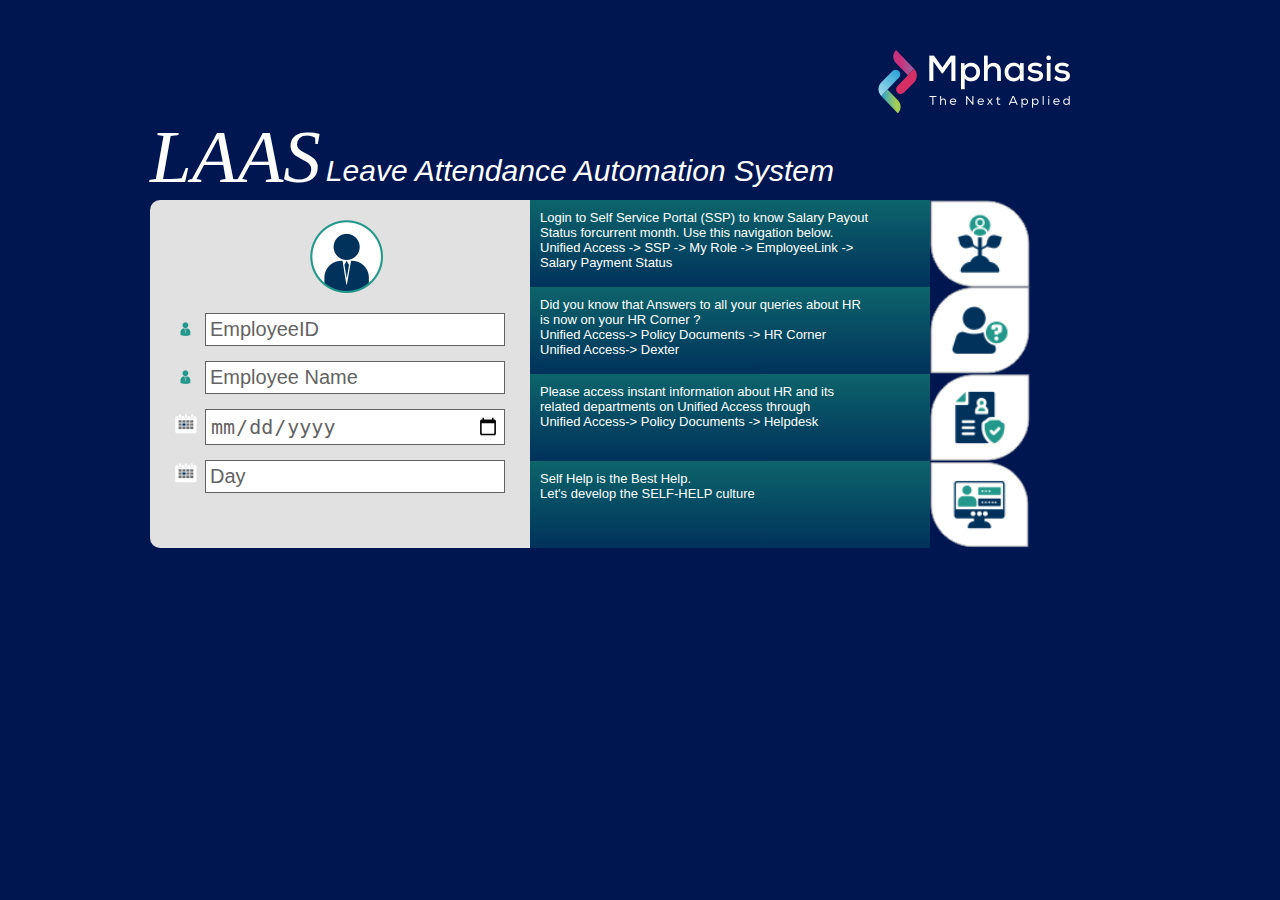
<file: index.html>
<!DOCTYPE html>
<html lang="en">

<head>
  <meta charset="UTF-8">
  <meta name="viewport" content="width=device-width, initial-scale=1.0">
  <title>LAAS Wallpaper </title>
  <link rel="stylesheet" href="styles.css">
  <!-- Replace the image paths below with the actual image paths -->
</head>

<body>
  <div class="container">
    <div class="LOGO">
      <img src="images\Logo.png" class="logo-t" alt='logo'>
    </div>

    <div class="Heading-text">
      <p class='Lass-text'>LAAS</p>
      <p class='description'>Leave Attendance Automation System</p>
    </div>

    <div class="container-x">
      <div class="form">
        <div><img class="profile" src="images\Profile.png" alt='profile'></div>

        <div class="form-box">
          <form id="form1">
            <div class='form-inputbox'>
              <img src="images\Icon.png" class='icon-1' alt="icon1">
              <input class='employeeID' type="number" id="employeeID" name="employeeID" placeholder='EmployeeID'>
            </div>

            <div class='form-inputbox'>
              <img src="images\Icon.png" class='icon-1' alt="icon1">
              <input class='employeeName' type="text" id="employeeName" name="employeeName" placeholder='Employee Name'>
            </div>

            <div class='form-inputbox'>
              <img src="images\Cale.png" class='icon-2' alt="icon1">
              <input class='Date' type="date" id="date" name="date" placeholder='Date' min="2023-12-2023">
            </div>

            <div class='form-inputbox'>
              <img src="images\Cale.png" class='icon-2' alt="icon1">
              <input class='Day' type="text" id="lblDisplayDay" name="day" placeholder='Day'>
            </div>

          </form>

        </div>
      </div>


      <div class="path-text">
        <div class="path-01">
          <div class="path-p">
            <p>Login to Self Service Portal (SSP) to know Salary Payout<br>
              Status forcurrent month. Use this navigation below.<br>
              Unified Access -> SSP -> My Role -> EmployeeLink -><br>
              Salary Payment Status
            </p>
          </div>
          <div class="path-icon-01">
            <img src="images/path01.png" class='icons-i' alt="icon1">
          </div>
        </div>

        <div class="path-02">
          <div class="path-p">
            <p>
              Did you know that Answers to all your queries about HR<br>
              is now on your HR Corner ?<br>
              Unified Access-> Policy Documents -> HR Corner<br>
              Unified Access-> Dexter
            </p>
          </div>

          <div class="path-icon-01">
            <img src="images/path02.png" class='icons-i' alt="icon1">
          </div>
        </div>

        <div class="path-03">
          <div class="path-p">
            <p>
              Please access instant information about HR and its<br>
              related departments on Unified Access through<br>
              Unified Access-> Policy Documents -> Helpdesk
            </p>
          </div>
          <div class="path-icon-01">
            <img src="images/path03.png" class='icons-i' alt="icon1">
          </div>

          <div>

          </div>


        </div>

        <div class="path-04">
          <div class="path-p">
            <p>
              Self Help is the Best Help. <br>
              Let's develop the SELF-HELP culture
            </p>
          </div>
          <div class="path-icon-01">
            <img src="images/path04.png" class='icons-i' alt="icon1">
          </div>
        </div>
      </div>

      <!-- <div class="path-icons">
        <div class="icons-i"><img src="images/path01.png" class='icons-i' alt="icon1"></div>
        <div class="icons-i"><img src="images/path02.png" class='icons-i' alt="icon1"></div>
        <div class="icons-i"><img src="images/path03.png" class='icons-i' alt="icon1"></div>
        <div class="icons-i"><img src="images/path04.png" class='icons-i' alt="icon1"></div>

      </div> -->

    </div>

  </div>

  <!-- <script language="javascript" type="text/javascript">
   var accessCardAgain = { accessCardID: "", submit: false };
function customConfirm(Msg) {
    accessCardData.processing = true;
    $.confirm({
        autoClose: 'no|10000',
        title: 'Early Checkout ?',
        content: Msg + "<br/><br/> Swipe your access card again / press enter key to continue.",
        type: 'red',
        typeAnimated: true,
        buttons: {
            tryAgain: {
                text: 'Continue',
                btnClass: 'btn-red btn-proceed',
                keys: ['enter', '1', '2', '3', '4', '5', '6', '7', '8', '9', '0'],
                action: function () {
                    accessCardAgain.submit = true;
                    $("#btnCheckOut").click();
                }
            },
            no: {
                btnClass: 'confirm-no',
                keys: ['n'],
                action: function () {
                    accessCardData.processing = false;
                    $('#btnClear').click();
                }
            }
        }
    });
}

function CheckForSLA(hours, minutes) {
    if (accessCardAgain.submit) { // Access Card Scanned Again
        return true;
    }
    var hrs = document.getElementById(hours).value;
    var mins = document.getElementById(minutes).value;
    var Msg = 'You have logged in for ' + hrs + ' hours and ' + mins + ' Minutes.';

    if (hrs < 4) {
        customConfirm(Msg);
        return false;
    } else {
        return true;
    }
}

function ClearMe(txtCode, dispname, headermsg, errormsg, lastchecked, btnchkin, btnchkout, btnprechkout) {
    document.getElementById(txtCode).value = "";
    document.getElementById(dispname).innerHTML = "";
    document.getElementById(headermsg).innerHTML = "";
    document.getElementById(errormsg).innerHTML = "";
    document.getElementById(lastchecked).innerHTML = "";

    document.getElementById(btnchkin).style.display = "none";
    document.getElementById(btnchkout).style.display = "none";
    document.getElementById(btnprechkout).style.display = "none";

    document.getElementById(txtCode).focus();
    return false;
}

function EnterEvent(e) {
    if (e.keyCode == 13) {
        $('#btnGo').trigger('click');
    }
}

function ShowIt() {
    document.getElementById("btnCheckIn").focus();
    if (document.getElementById('hdnBirthday').value == "1") {
        var myDiv = document.getElementById("divMsg");
        myDiv.className = "background";
        setTimeout("hideIt()", 5000); // after 3 sec
    }
}

function hideIt() {
    var myDiv = document.getElementById("divMsg");
    myDiv.className = "nobackground";
}

function doClick(buttonName, e) {
    var key;

    if (window.event)
        key = window.event.keyCode; //IE
    else
        key = e.which; //firefox

    if (key == 13) {
        var btn = document.getElementById(buttonName);
        if (btn != null) {
            btn.click();
            event.keyCode = 0;
        }
    } else {
        if ((key < 48 || key > 57) && (key != 46)) {
            alert('Please enter valid employee code.');
            return false;
        }
    }
}

function DisplayMessage(msg) {
    setTimeout(function () {
        msg
    }, 300);
}

    
</script> -->

</body>

</html>
</file>
<file: styles.css>
/* Global Reset */
* {
    box-sizing: border-box;
    border: 0;
    margin: 0;
}

body {
    background-color: #001651;
    margin: 0;
    padding: 0;
    
}

.container {
    margin-left: 150px;
    margin-right: 150px;
    
  }

  @media(max-width:600px){
    .container {
        margin-left: 50px;
        margin-right: 50px;
        
      }
  }

  @media(max-width:768px){
    .container {
        margin-left: 30px;
        margin-right: 20px;
        
      }
  }

  @media(max-width:992px){
    .container {
        margin-left: 30px;
        margin-right: 20px;
      }
  }

  @media(max-width:1200px){
    .container {
        margin-left: 150px;
        margin-right: 0px;
        
      }
  }

.LOGO {
    display: flex;
    justify-content: flex-end;
    padding-top: 50px;
    padding-right: 60px;
    left: 0;
    right: 0;
    bottom: 0;
}

@media(max-width:992px) {
    .LOGO {
        justify-content: flex-start;
    }

    .logo-t {
        width: 110px;
        height: 37px;
    }
}

/* .text-01 and .Lass-text Styles */
.Heading-text {
    display: flex;
    align-items: center;
    /* Align items vertically */
    color: white;
}

.Lass-text {
    margin-right: 5px;
    font-size: 75px;
    font-weight: lighter;
    font-style: italic;
}

/* .description Styles */
.description {
    font-family: Helvetica;
    font-weight: lighter;
    white-space: nowrap;
    /* Prevent text from wrapping */
    overflow: hidden;
    /* Hide overflow text */
    text-overflow: ellipsis;
    font-size: 30px;
    font-style: italic;
    padding-top: 27px;
    padding-right: 5px;
}

@media(max-width:768px) {

    /* Responsive styles for smaller screens */
    .Heading-text {
        padding-top: 10px;
    }

    .Lass-text {
        font-size: 25px;
    }

    .description {
        font-size: 16px;
        padding-top: 5px;
    }
}

.container-x {
    display: flex;
    flex-wrap: wrap;
}

@media(max-width:768px) {
    .container-x {
        flex-direction: column;
    }
}


.form {
    flex: 0.6;
    background-color: #e1e1e1;
    border-radius: 10px 0px 0px 10px;
    padding: 10px;
}

.profile {
    padding-top: 10px;
    padding-left: 150px;
}

.form-inputbox {
    padding-top: 15px;
}

/* Icon Styles */
.icon-1 {
    padding-left: 20px;
    padding-right: 10px;
}

.icon-2 {
    padding-left: 15px;
    padding-right: 4px;
}

/* Form Input Styles */
.form input {
    border: 1px solid rgb(100, 97, 97);
    font-size: 20px;
    color: rgb(100, 99, 99);
    padding: 4px;
    width: 300px;
}

/* Placeholder Styles */
.form ::placeholder {
    color: rgb(100, 99, 99);
}


@media(max-width:768px) {
    .profile {
        padding-top: 5px;
        padding-left: 120px;
    }

    .form {
        width: 350px;
        border-radius: 10px 10px 0px 0px;
    }

    .form input {
        font-size: 18px;
        padding: 4px;
        width: 290px;
    }

    .icon-1 {
        padding-left: 10px;
        padding-right: 0px;
    }

    .icon-2 {
        padding-left: 0px;
        padding-right: 0px;
    }
}


.path-text {
    flex: 1;
    display: flex;
    flex-direction: column;
    color: white;
}

.path-01,
.path-02,
.path-03,
.path-04 {

    display: flex;
    flex: 1;
    
}

.path-p {
    background: linear-gradient(to bottom, #0d646b, #00325b);
    font-family: Helvetica, sans-serif;
    /* background: linear-gradient(to bottom, #0d646b, #00325b); */
    height: 87px;
    width: 400px;
    font-size: 13px;
    text-align: left;
    padding: 10px;
    overflow: hidden;
}

.icons-i {
    width: 100%;
    height: 100%;
}

@media(max-width:768px) {
    .path-p {
        height: 80px;
        width: 350px;
        font-size: 12.5px;
        padding-left: 20px;
    }

    .icons-i {
        display: none;
    }
}
</file>
